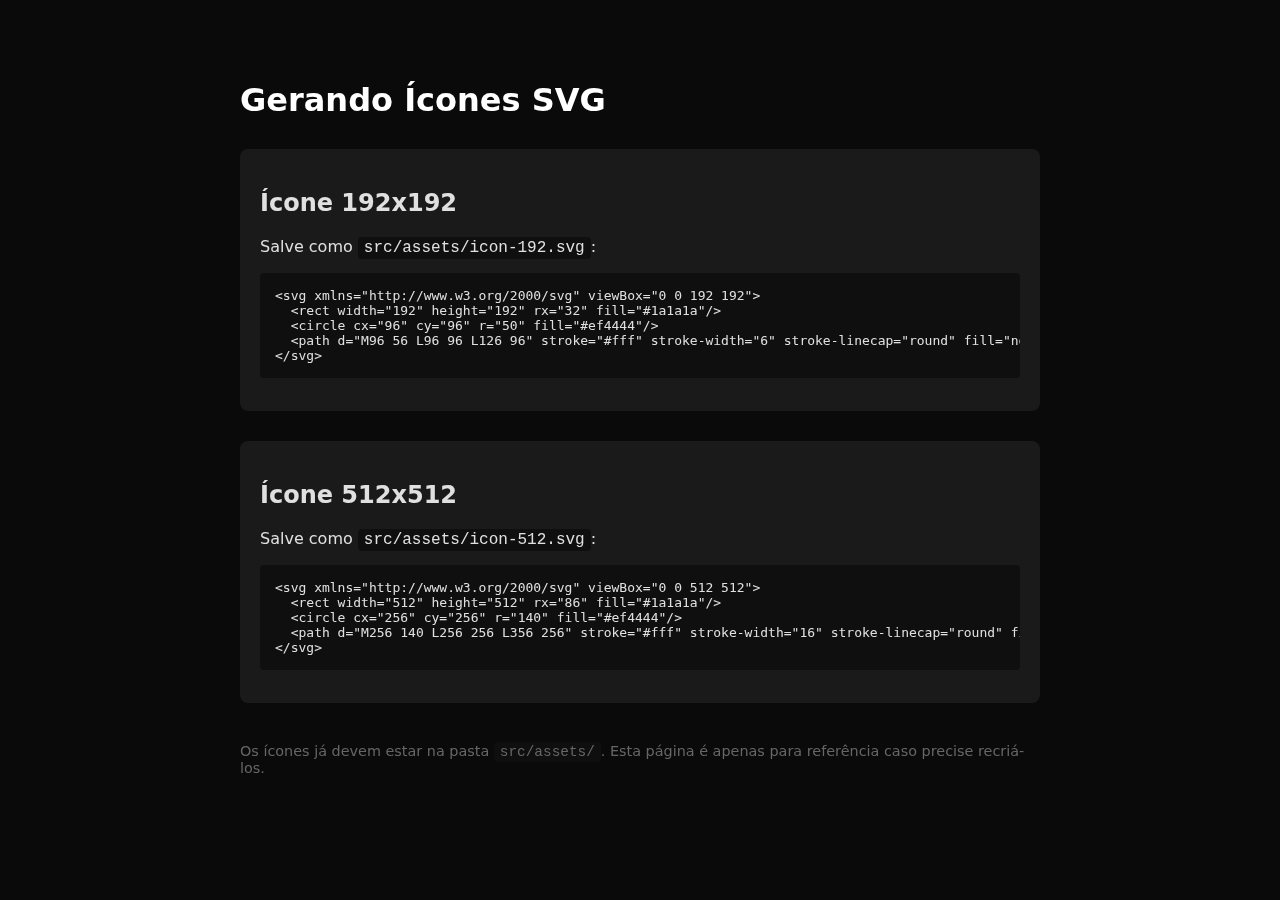
<file: docs/create-icons.html>
<!DOCTYPE html>
<html lang="pt-BR">
<head>
    <meta charset="UTF-8">
    <meta name="viewport" content="width=device-width, initial-scale=1.0">
    <title>Criar Ícones - Cronograma</title>
    <style>
        body {
            font-family: system-ui, -apple-system, sans-serif;
            max-width: 800px;
            margin: 40px auto;
            padding: 20px;
            background: #0a0a0a;
            color: #e0e0e0;
        }
        h1 {
            color: #fff;
            margin-bottom: 30px;
        }
        .instructions {
            background: #1a1a1a;
            padding: 20px;
            border-radius: 8px;
            margin-bottom: 30px;
        }
        code {
            background: #0f0f0f;
            padding: 2px 6px;
            border-radius: 4px;
            font-family: 'Courier New', monospace;
        }
        pre {
            background: #0f0f0f;
            padding: 15px;
            border-radius: 4px;
            overflow-x: auto;
        }
    </style>
</head>
<body>
    <h1>Gerando Ícones SVG</h1>
    
    <div class="instructions">
        <h2>Ícone 192x192</h2>
        <p>Salve como <code>src/assets/icon-192.svg</code>:</p>
        <pre>&lt;svg xmlns="http://www.w3.org/2000/svg" viewBox="0 0 192 192"&gt;
  &lt;rect width="192" height="192" rx="32" fill="#1a1a1a"/&gt;
  &lt;circle cx="96" cy="96" r="50" fill="#ef4444"/&gt;
  &lt;path d="M96 56 L96 96 L126 96" stroke="#fff" stroke-width="6" stroke-linecap="round" fill="none"/&gt;
&lt;/svg&gt;</pre>
    </div>

    <div class="instructions">
        <h2>Ícone 512x512</h2>
        <p>Salve como <code>src/assets/icon-512.svg</code>:</p>
        <pre>&lt;svg xmlns="http://www.w3.org/2000/svg" viewBox="0 0 512 512"&gt;
  &lt;rect width="512" height="512" rx="86" fill="#1a1a1a"/&gt;
  &lt;circle cx="256" cy="256" r="140" fill="#ef4444"/&gt;
  &lt;path d="M256 140 L256 256 L356 256" stroke="#fff" stroke-width="16" stroke-linecap="round" fill="none"/&gt;
&lt;/svg&gt;</pre>
    </div>

    <p style="color: #666; font-size: 0.9rem; margin-top: 40px;">
        Os ícones já devem estar na pasta <code>src/assets/</code>. 
        Esta página é apenas para referência caso precise recriá-los.
    </p>
</body>
</html>
</file>
